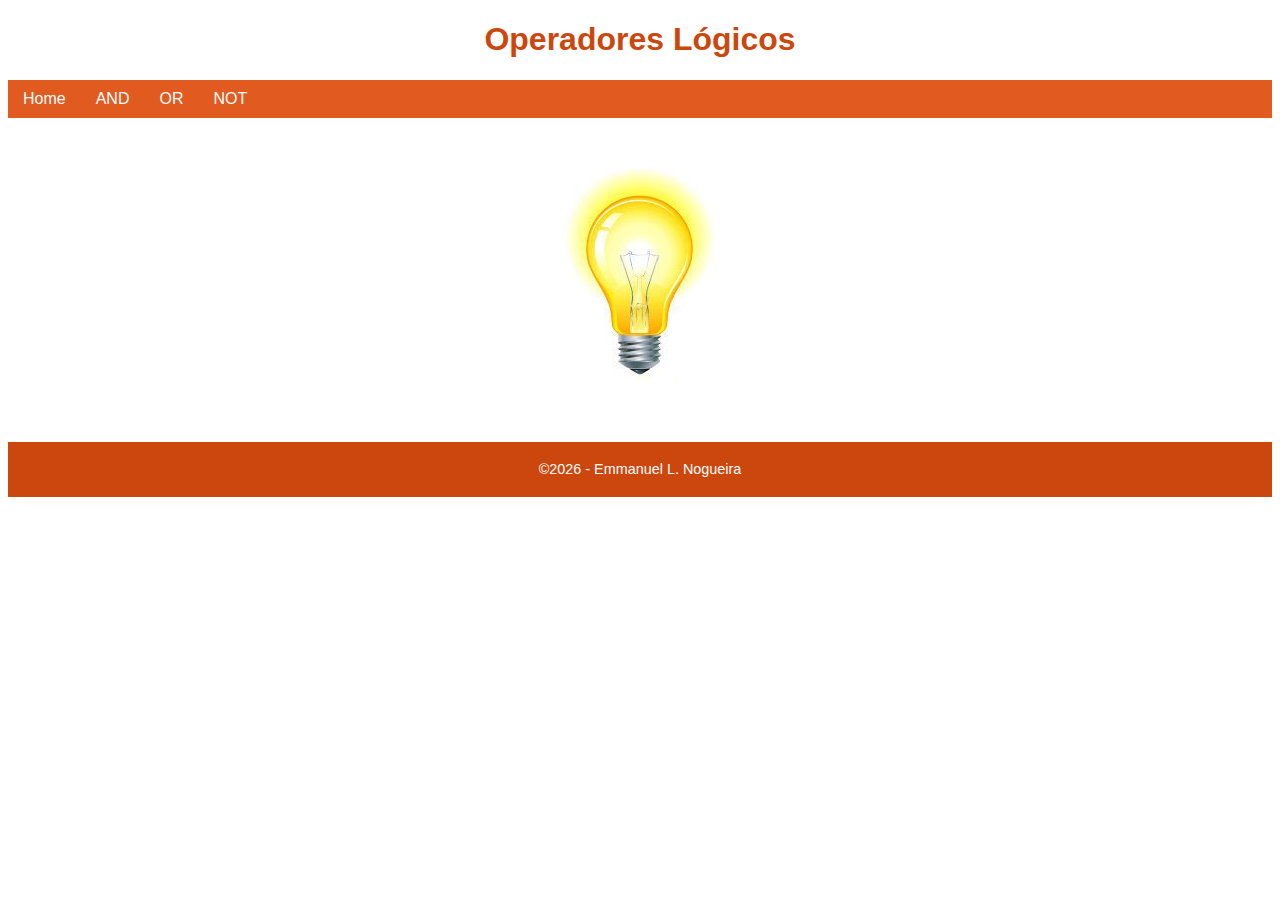
<file: index.html>
<!DOCTYPE html>

<html lang="pt-BR">

<head>
    <meta charset="UTF-8">
    <meta name="viewport" content="width=device-width, initial-scale=1.0">
    <title>Simulador</title>
    <link rel="shortcut icon" href="imagens/favicon.png" type="image/x-icon">
    <link rel="stylesheet" href="style.css">
    <link rel="manifest" href="manifest.json">
</head>

<body>
    <header>
        <h1>Operadores Lógicos</h1>
        <nav>
            <ul>
                <li><a href="index.html">Home</a></li>
                <li><a href="and.html">AND</a></li>
                <li><a href="or.html">OR</a></li>
                <li><a href="not.html">NOT</a></li>
            </ul>
        </nav>
    </header>

    <div class="conteiner">
        <img src="imagens/on.jpg" alt="lâmpada" id="lamp" onclick="sw(3)">
    </div>

    <footer>
        <p>&#169;<span id="copyrightYear"></span> - Emmanuel L. Nogueira</p>
    </footer>

    <script src="app.js"></script>
</body>

</html>
</file>
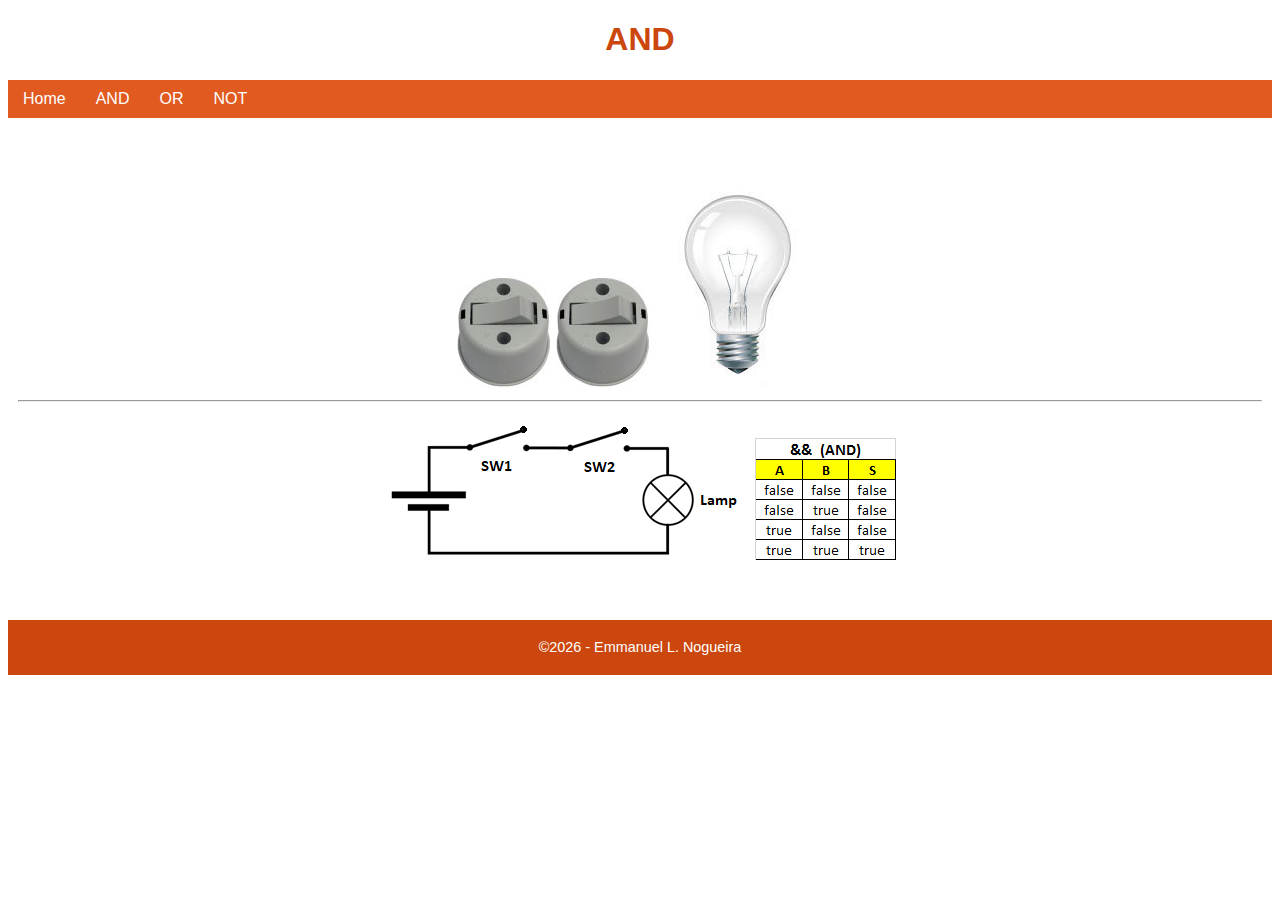
<file: and.html>
<!DOCTYPE html>

<html lang="pt-BR">

<head>
    <meta charset="UTF-8">
    <meta name="viewport" content="width=device-width, initial-scale=1.0">
    <title>AND</title>
    <link rel="shortcut icon" href="imagens/favicon.png" type="image/x-icon">
    <link rel="stylesheet" href="style.css">
    <link rel="manifest" href="manifest.json">
</head>

<body>
    <header>
        <h1>AND</h1>
        <nav>
            <ul>
                <li><a href="index.html">Home</a></li>
                <li><a href="and.html">AND</a></li>
                <li><a href="or.html">OR</a></li>
                <li><a href="not.html">NOT</a></li>
            </ul>
        </nav>
    </header>

    <div class="conteiner">
        <img src="imagens/swoff.png" alt="Interruptor" id="sw1" onclick="sw(1)">
        <img src="imagens/swoff.png" alt="Interruptor" id="sw2" onclick="sw(2)">
        <img src="imagens/off.jpg" alt="Lâmpada" id="lamp" onclick="sw(3)">
        <hr>
        <p>
            <img src="imagens/circ_and.png" alt="Circuito">
            <img src="imagens/tabeland.png" alt="Operador AND">
        </p>
    </div>

    <footer>
        <p>&#169;<span id="copyrightYear"></span> - Emmanuel L. Nogueira</p>
    </footer>

    <script src="app.js"></script>
</body>

</html>
</file>
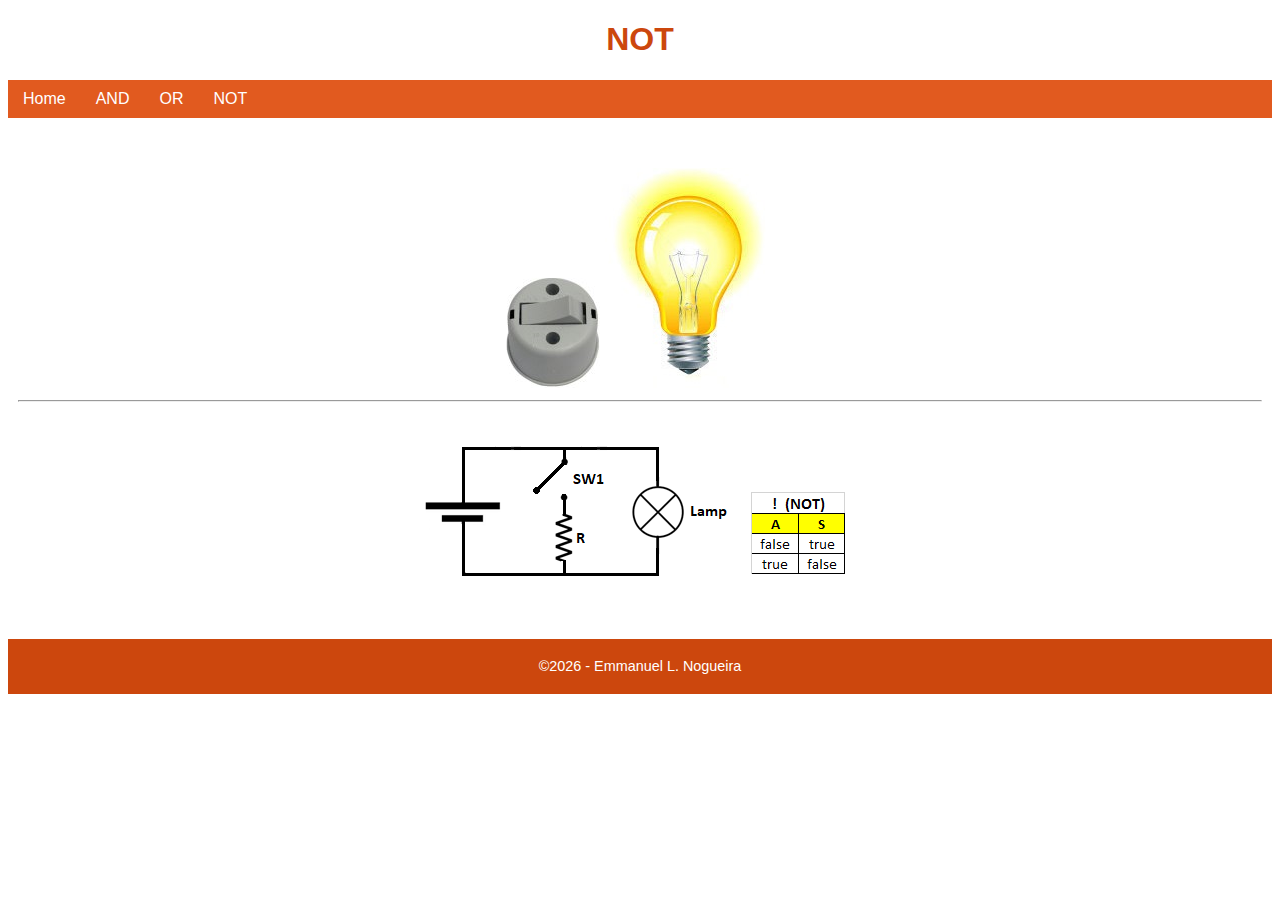
<file: not.html>
<!DOCTYPE html>

<html lang="pt-BR">

<head>
    <meta charset="UTF-8">
    <meta name="viewport" content="width=device-width, initial-scale=1.0">
    <title>NOT</title>
    <link rel="shortcut icon" href="imagens/favicon.png" type="image/x-icon">
    <link rel="stylesheet" href="style.css">
    <link rel="manifest" href="manifest.json">
</head>

<body>
    <header>
        <h1>NOT</h1>
        <nav>
            <ul>
                <li><a href="index.html">Home</a></li>
                <li><a href="and.html">AND</a></li>
                <li><a href="or.html">OR</a></li>
                <li><a href="not.html">NOT</a></li>
            </ul>
        </nav>
    </header>

    <div class="conteiner">
        <img src="imagens/swoff.png" alt="Interruptor" id="sw1" onclick="sw(1)">
        <img src="imagens/on.jpg" alt="Lâmpada" id="lamp" onclick="sw(3)">
        <hr>
        <p>
            <img src="imagens/circ_not.png" alt="Circuito">
            <img src="imagens/tabelnot.png" alt="Operador NOT">
        </p>
    </div>

    <footer>
        <p>&#169;<span id="copyrightYear"></span> - Emmanuel L. Nogueira</p>
    </footer>

    <script src="app.js"></script>
</body>

</html>
</file>
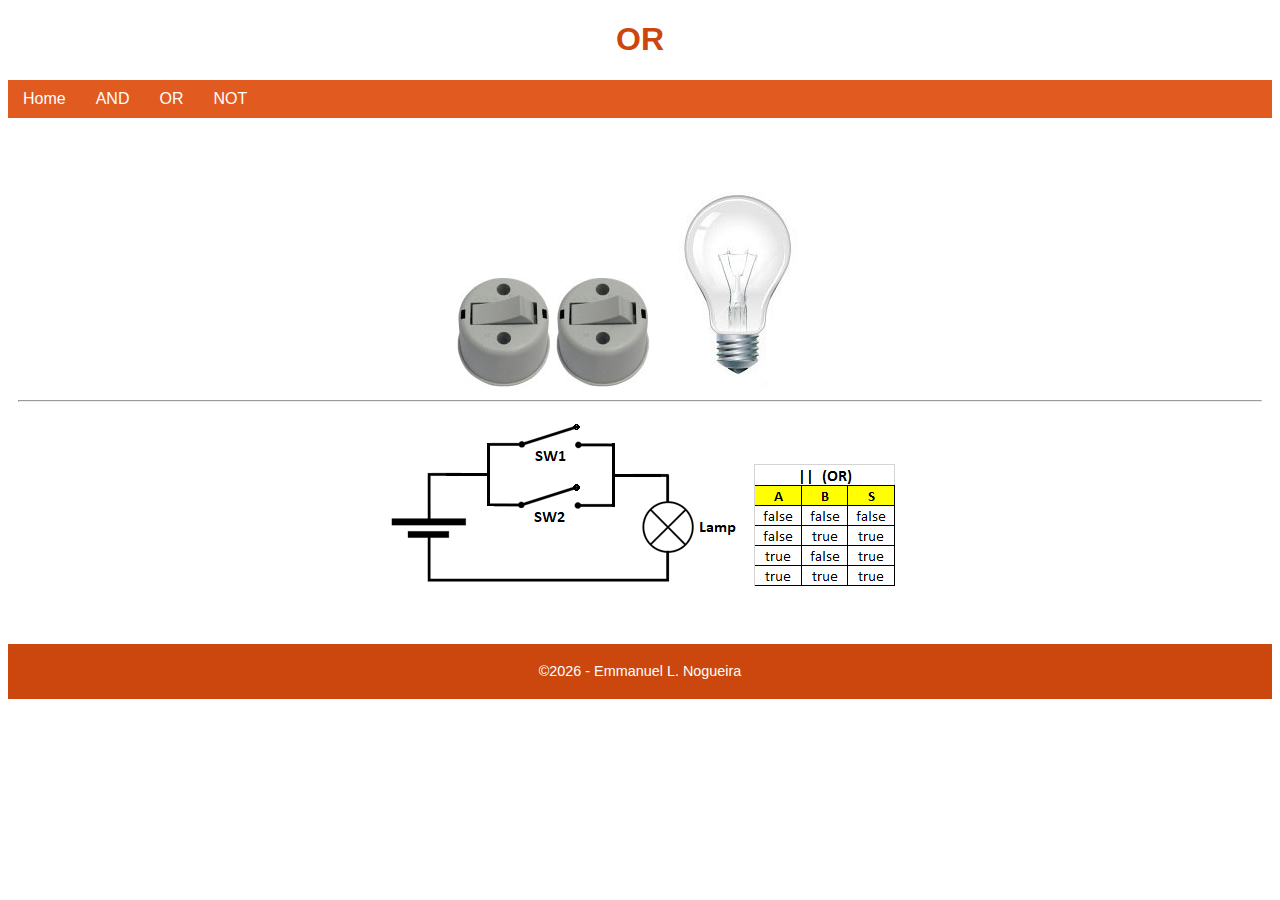
<file: or.html>
<!DOCTYPE html>

<html lang="pt-BR">

<head>
    <meta charset="UTF-8">
    <meta name="viewport" content="width=device-width, initial-scale=1.0">
    <title>OR</title>
    <link rel="shortcut icon" href="imagens/favicon.png" type="image/x-icon">
    <link rel="stylesheet" href="style.css">
    <link rel="manifest" href="manifest.json">
</head>

<body>
    <header>
        <h1>OR</h1>
        <nav>
            <ul>
                <li><a href="index.html">Home</a></li>
                <li><a href="and.html">AND</a></li>
                <li><a href="or.html">OR</a></li>
                <li><a href="not.html">NOT</a></li>
            </ul>
        </nav>
    </header>

    <div class="conteiner">
        <img src="imagens/swoff.png" alt="Interruptor" id="sw1" onclick="sw(1)">
        <img src="imagens/swoff.png" alt="Interruptor" id="sw2" onclick="sw(2)">
        <img src="imagens/off.jpg" alt="Lâmpada" id="lamp" onclick="sw(3)">
        <hr>
        <p>
            <img src="imagens/circ_or.png" alt="Circuito">
            <img src="imagens/tabelor.png" alt="Operador OR">
        </p>
    </div>

    <footer>
        <p>&#169;<span id="copyrightYear"></span> - Emmanuel L. Nogueira</p>
    </footer>

    <script src="app.js"></script>
</body>

</html>
</file>
<file: style.css>
/**
Folha de estilo do APP - Simulador
@author Emmanuel L. Nogueira
*/

/* Cabeçalho */
body {
    font-family: sans-serif;
    font-size: 1em;
}

img {
    max-width: 100%;
}

header h1 {
    color: #cc470d;
    text-align: center;
}

/* Menu */
nav {
    width: 100%;
}

nav ul {
    list-style: none;
    padding: 0;
    margin: 0;
    background-color: #e15a1f;
    overflow: hidden;
}

nav ul li {
    float: left;
}

nav ul li a {
    text-decoration: none;
    color: #ffffff;
    padding: 10px 15px;
    display: block;
}

nav ul li a:hover {
    background-color: #cc470d;
}

/* Conteiner */
.conteiner {
    margin: 50px 10px;
    text-align: center;
}

#sw1 {
    float: left;
}

#sw2 {
    float: right;
}

/* Rodapé */
footer {
    width: 100%;
    background-color: #cc470d;
    color: #ffffff;
    padding: 5px 0px;
    font-size: .9em;
    text-align: center;
}

/* Layout responsivo telas com resolução superior a 576px */

@media(min-width: 576px) {
    #sw1, #sw2 {
        float: none;
    }
}
</file>
